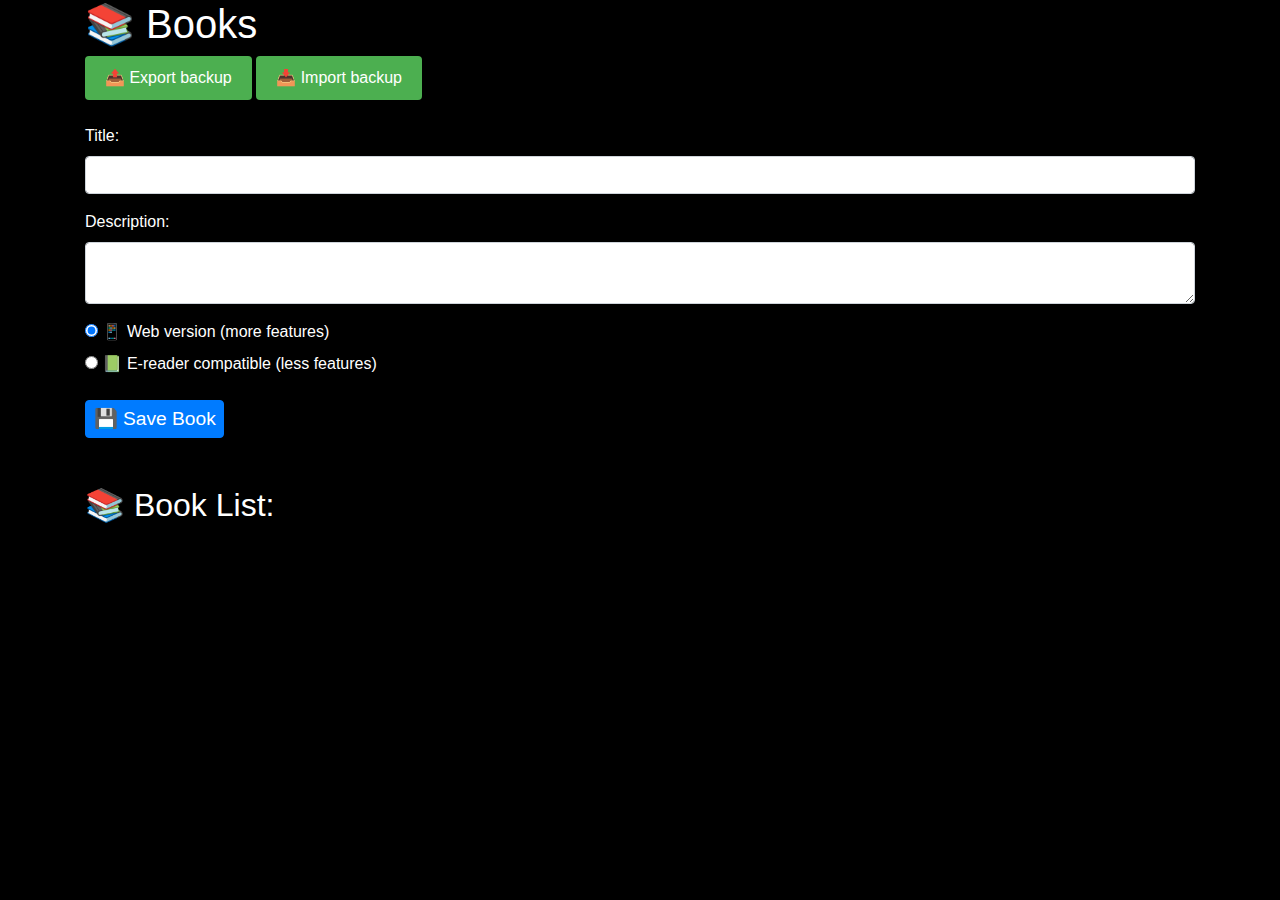
<file: index.html>
<!DOCTYPE html>
<html>
<head>
  <meta charset="UTF-8">
  <title>Books</title>

  <link rel="stylesheet" href="css/bootstrap.min.css">
  <link rel="stylesheet" href="css/global.css">

  <style>
    .btn {
      font-size: 1.2em;
      padding: 0.2em 0.4em;
    }
    
    .edit-btn {
      color: #a5a728;
    }
    
    .delete-btn {
      color: #c02c3b;
    }
    
    .book-list {
      margin-top: 1em;
    }
    
    .book-list-item {
      margin-bottom: 0.5em;
    }

    a.title {
      font-size: 26px;
    }
  </style>
</head>
<body>
  <div class="container">
    <h1>📚 Books</h1>
    <button onclick="exportLocalStorage()">📤 Export backup</button>
    <button title="Careful, this will replace your current data by the backup data" onclick="openImportModal()">📥 Import backup</button>
    
    <form class="mt-4" id="formIndex">
      <div class="form-group">
        <label for="title">Title:</label>
        <input type="text" class="form-control" id="title" maxlength="30">
      </div>
      
      <div class="form-group">
        <label for="description">Description:</label>
        <textarea class="form-control" id="description" maxlength="255"></textarea>
      </div>
      
      <div class="form-group">
        <input type="radio" id="web" name="complexity" value="1" checked>
        <label for="web">📱 Web version (more features)</label>
        <br />
        <input type="radio" id="ereader" name="complexity" value="2">
        <label for="ereader">📗 E-reader compatible (less features)</label>
      </div>
      
      <button type="submit" class="btn btn-primary">💾 Save Book</button>
    </form>
    
    <div class="book-list mt-5">
      <h2>📚 Book List:</h2>
      <ul class="list-unstyled">
      </ul>
    </div>
  </div>

  <script src="js/global.js"></script>
  <script src="js/booksmanager.js"></script>
  <script src="js/books.js"></script>
</body>
</html>
</file>
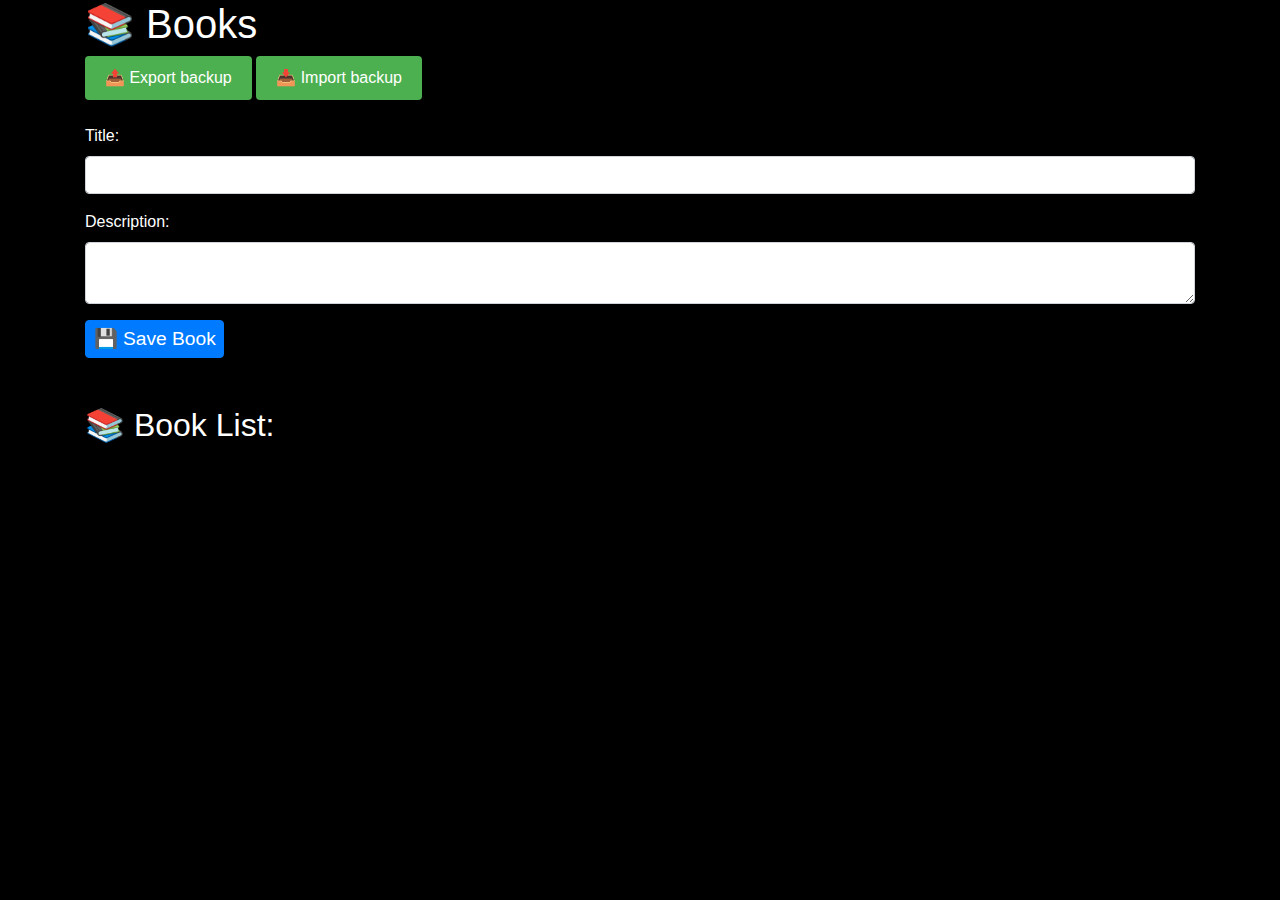
<file: books.html>
<!DOCTYPE html>
<html>
<head>
  <meta charset="UTF-8">
  <title>Books</title>

  <link rel="stylesheet" href="https://stackpath.bootstrapcdn.com/bootstrap/4.5.2/css/bootstrap.min.css">
  <link rel="stylesheet" href="global.css">

  <style>
    body {
      background-color: #000;
      color: #fff;
    }
    
    .table {
      background-color: #111;
      border-color: #666;
    }
    
    .btn {
      font-size: 1.2em;
      padding: 0.2em 0.4em;
    }
    
    .edit-btn {
      color: #28a745;
    }
    
    .delete-btn {
      color: #dc3545;
    }
    
    .book-list {
      margin-top: 1em;
    }
    
    .book-list-item {
      margin-bottom: 0.5em;
    }

    a.title {
      font-size: 26px;
    }
  </style>
</head>
<body>
  <div class="container">
    <h1>📚 Books</h1>
    <button onclick="exportLocalStorage()">📤 Export backup</button>
    <button title="Careful, this will replace your current data by the backup data" onclick="openImportModal()">📥 Import backup</button>
    
    <form class="mt-4" id="formIndex">
      <div class="form-group">
        <label for="title">Title:</label>
        <input type="text" class="form-control" id="title" maxlength="30">
      </div>
      
      <div class="form-group">
        <label for="description">Description:</label>
        <textarea class="form-control" id="description" maxlength="255"></textarea>
      </div>
      
      <!-- <div class="form-group">
        <input type="radio" id="public" name="visibility" value="public">
        <label for="public">🌐 Public</label>
        <br />
        <input type="radio" id="private" name="visibility" value="private" checked>
        <label for="private">🔒 Private</label>
      </div> -->
      
      <button type="submit" class="btn btn-primary">💾 Save Book</button>
    </form>
    
    <div class="book-list mt-5">
      <h2>📚 Book List:</h2>
      <ul class="list-unstyled">
      </ul>
    </div>
  </div>

  <script src="global.js"></script>
  <script src="booksmanager.js"></script>
  <script src="books.js"></script>
</body>
</html>
</file>
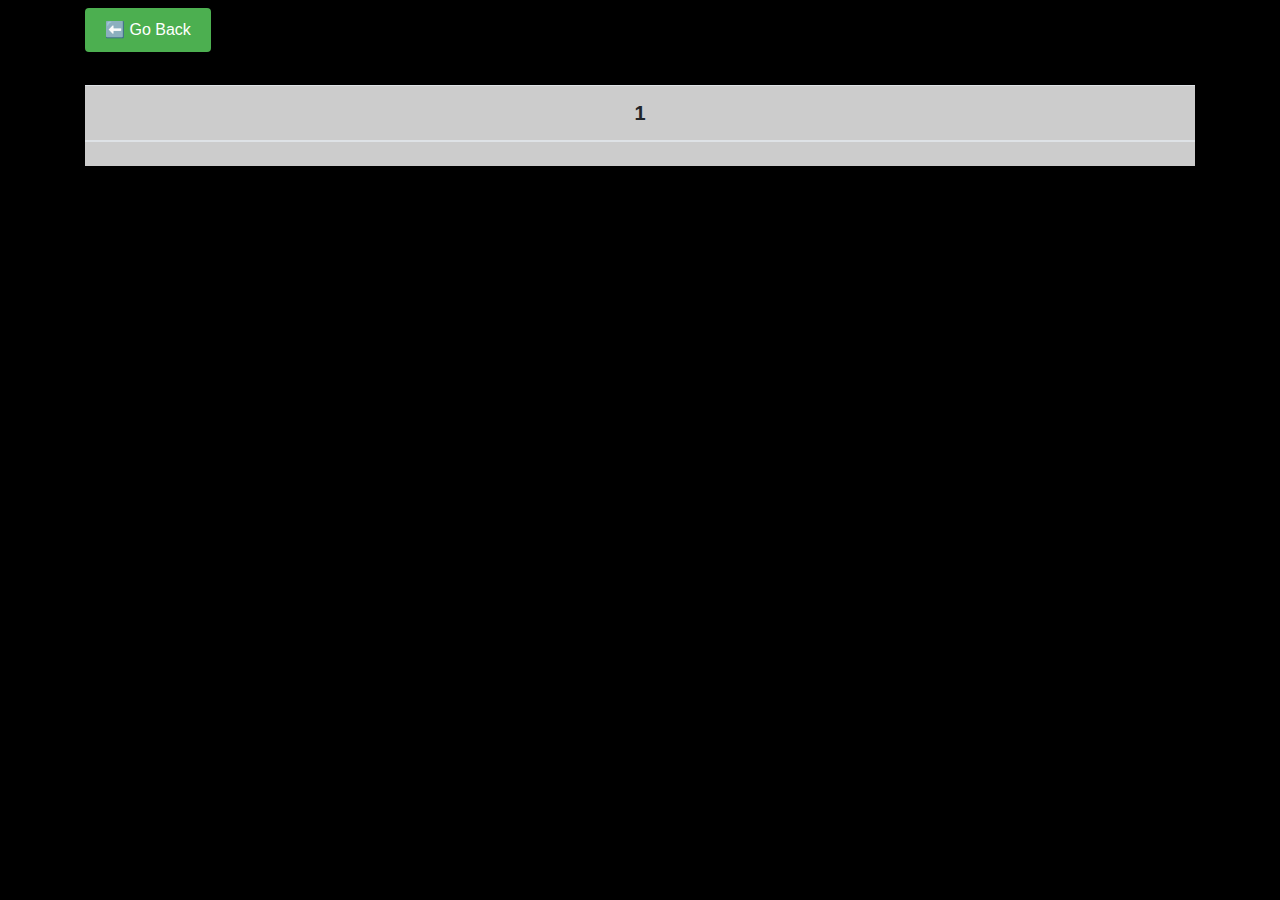
<file: play.html>
<!DOCTYPE html>
<html>
<head>
  <meta charset="UTF-8">
  <title>Play Book</title>

  <link rel="stylesheet" href="css/bootstrap.min.css">
  <link rel="stylesheet" href="css/global.css">
</head>
<body>
  <div class="container">
    <h1 id="bookTitle"></h1>
    <button onclick="window.location.href = 'index.html';">⬅️ Go Back</button>
    <hr />
    
    <table class="table">
      <thead>
        <tr>
          <th class="title">
            <span id="entryIndexPlaceholder">1</span>
          </th>
        </tr>
      </thead>
      <tbody id="entryItem">
        <tr>
          <td class="previewPlaceHolder" id="entryTextPlaceholder">
          </td>
        </tr>
      </tbody>
    </table>
  </div>

  <script src="js/booksmanager.js"></script>
  <script src="js/global.js"></script>
  <script src="js/entry.js"></script>
  <script src="js/play.js"></script>
</body>
</html>
</file>
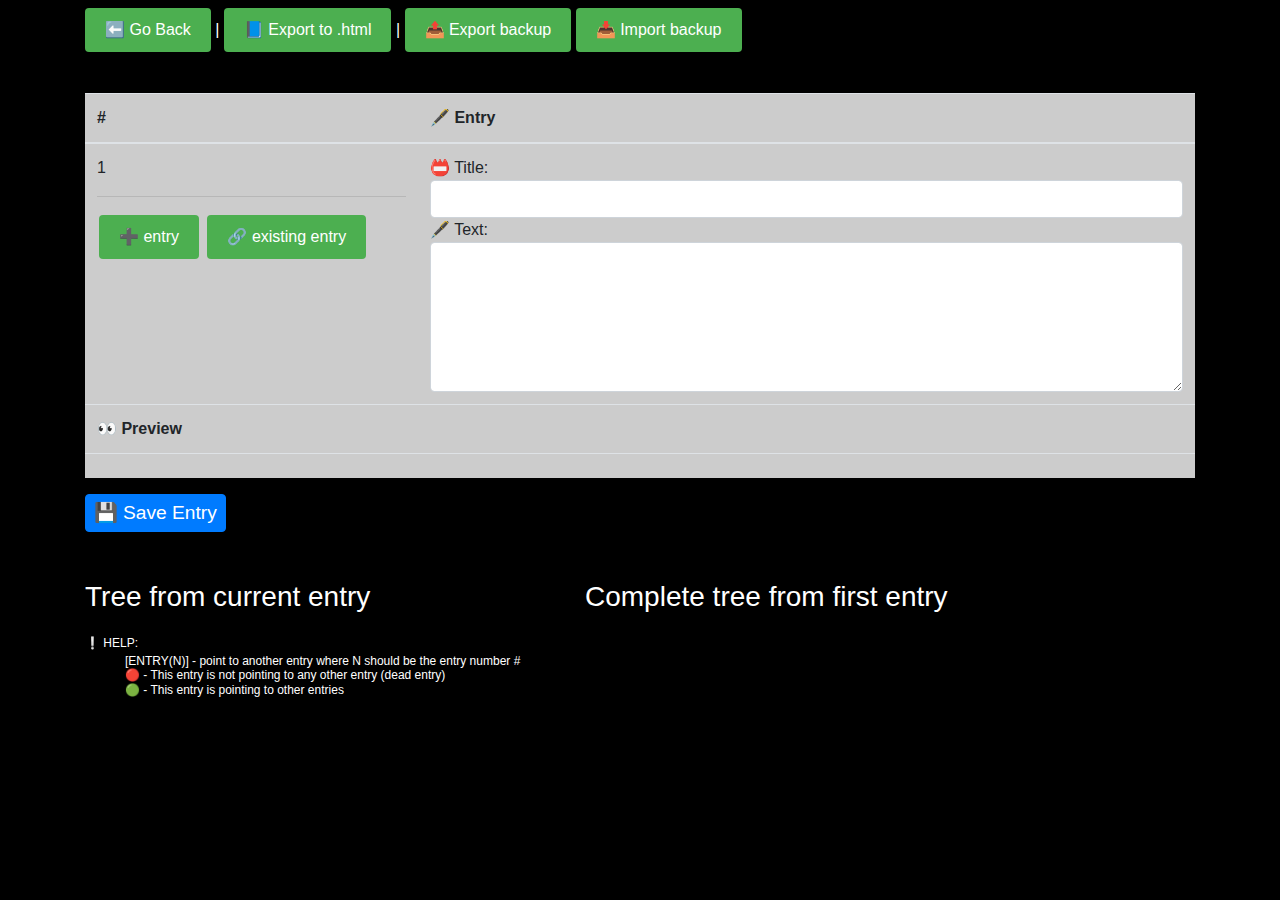
<file: write.html>
<!DOCTYPE html>
<html>
<head>
  <meta charset="UTF-8">
  <title>Write Entry</title>

  <link rel="stylesheet" href="css/bootstrap.min.css">
  <link rel="stylesheet" href="css/global.css">
</head>
<body>
  <div class="container">
    <h1 id="bookTitle"></h1>
    <button onclick="window.location.href = 'index.html';">⬅️ Go Back</button>
    |
    <button onclick="exportBookToHtml()">📘 Export to .html</button>
    |
    <button onclick="exportLocalStorage()">📤 Export backup</button>
    <button title="Careful, this will replace your current data by the backup data" onclick="openImportModal()">📥 Import backup</button>
    <hr />
    
    <form class="mt-4">
      <table class="table">
        <thead>
          <tr>
            <th>#</th>
            <th>🖋️ Entry</th>
          </tr>
        </thead>
        <tbody id="entryItem">
          <tr>
            <td style="width: 30%">
              <span id="entryIndexPlaceholder">1</span>
              <br />
              <hr />
              <button type="button" class="action-button" onclick="addEntryButton('new')">➕ entry</button>
              <button type="button" class="action-button" onclick="addEntryButton('existing')">🔗 existing entry</button>
            </td>
            <td>
              📛 Title:<br />
              <input type="text" class="form-control" id="entryTitle" maxlength="40">
              🖋️ Text:<br />
              <textarea class="form-control entry-text" id="entryText"></textarea>
            </td>
          </tr>
          <tr>
            <th colspan="2">👀 Preview</th>
          </tr>
          <tr>
            <td colspan="2" class="previewPlaceHolder" id="entryTextPlaceholder">
            </td>
          </tr>
        </tbody>
      </table>
      
      <button type="submit" class="btn btn-primary">💾 Save Entry</button>
    </form>
    <br />
    <br />
    <div class="tree">
      <h3>Tree from current entry</h3>
      <ul id="entryTree"></ul>
    </div>
    <div class="tree">
      <h3>Complete tree from first entry</h3>
      <ul id="entryTreeComplete"></ul>
    </div>
    <br />
    <br />
    <div class="help">
      <span class="informational-text">
        ❕ HELP:<br />
        <ul>
          <li>[ENTRY(N)] - point to another entry where N should be the entry number #</li>
          <li>🔴 - This entry is not pointing to any other entry (dead entry)</li>
          <li>🟢 - This entry is pointing to other entries</li>
       </ul>
      </span>
    </div>
  </div>

  <script src="js/booksmanager.js"></script>
  <script src="js/global.js"></script>
  <script src="js/entry.js"></script>
  <script src="js/entryTree.js"></script>
  <script src="js/write.js"></script>
</body>
</html>
</file>
<file: css/global.css>
body {
  background-color: #000;
  color: #fff;
}

.table {
  background-color: #ccc;
  border-color: #666;
}
.table th.title {
  text-align: center;
  font-size: 20px;
}

.btn {
  font-size: 1.2em;
  padding: 0.2em 0.4em;
}

.entry-list {
  margin-top: 1em;
}

.entry-list-item {
  margin-bottom: 0.5em;
}

.entry-text{
  min-height: 150px;
}

.informational-text {
  font-size: 12px;
  line-height: 1.2;
  word-break: break-word;
}

.action-button {
  white-space: nowrap;
  margin: 2px;
}

.previewPlaceHolder a { 
    border: 1px dashed #555;
    padding: 3px 6px;
}

.tree {
  float: left;
  width: 500px;
}

.tree ul {
  margin-left: -10px;
}

.tree li {
    list-style: none;
    font-size: 18px;
    margin-left: -10px;
}

.tree li:before {
    content: "•";
    font-size: 40px;
    position: relative;
    top: -2px;
    left: -5px;
    vertical-align: middle;
    line-height: 20px;
}

.red {
  color: red;
}

.green {
  color: greenyellow;
}

.help {
  clear: both;
}
.help li {
    list-style: none;
}

/* Modal Styles */
.modal {
  display: none;
  position: fixed;
  z-index: 9999;
  left: 0;
  top: 0;
  width: 100%;
  height: 100%;
  overflow: auto;
  background-color: rgba(0, 0, 0, 0.4);
}

.modal-content {
  color: #333;
  background-color: #eee;
  margin: 15% auto;
  padding: 20px;
  border: 1px solid #888;
  width: 50%;
  max-width: 500px;
  text-align: center;
}

.close {
  color: #333;
  float: right;
  font-size: 28px;
  font-weight: bold;
  cursor: pointer;
}

.close:hover,
.close:focus {
  color: #000;
  text-decoration: none;
  cursor: pointer;
}

.closeButton {
  float: right;
  color: #c00;
  cursor: pointer;
}

button,
.button {
  padding: 10px 20px;
  background-color: #4CAF50;
  color: white;
  border: none;
  border-radius: 4px;
  cursor: pointer;
  font-size: 16px;
}

input[type="file"] {
  margin-bottom: 10px;
}

/* Media Query for smaller screens */
@media screen and (max-width: 768px) {
  .modal-content {
    width: 80%;
  }
}
</file>
<file: global.css>
/* Modal Styles */
.modal {
  display: none;
  position: fixed;
  z-index: 9999;
  left: 0;
  top: 0;
  width: 100%;
  height: 100%;
  overflow: auto;
  background-color: rgba(0, 0, 0, 0.4);
}

.modal-content {
  color: #333;
  background-color: #eee;
  margin: 15% auto;
  padding: 20px;
  border: 1px solid #888;
  width: 50%;
  max-width: 500px;
  text-align: center;
}

.close {
  color: #333;
  float: right;
  font-size: 28px;
  font-weight: bold;
  cursor: pointer;
}

.close:hover,
.close:focus {
  color: #000;
  text-decoration: none;
  cursor: pointer;
}

button {
  padding: 10px 20px;
  background-color: #4CAF50;
  color: white;
  border: none;
  border-radius: 4px;
  cursor: pointer;
  font-size: 16px;
}

input[type="file"] {
  margin-bottom: 10px;
}

/* Media Query for smaller screens */
@media screen and (max-width: 768px) {
  .modal-content {
    width: 80%;
  }
}
</file>
